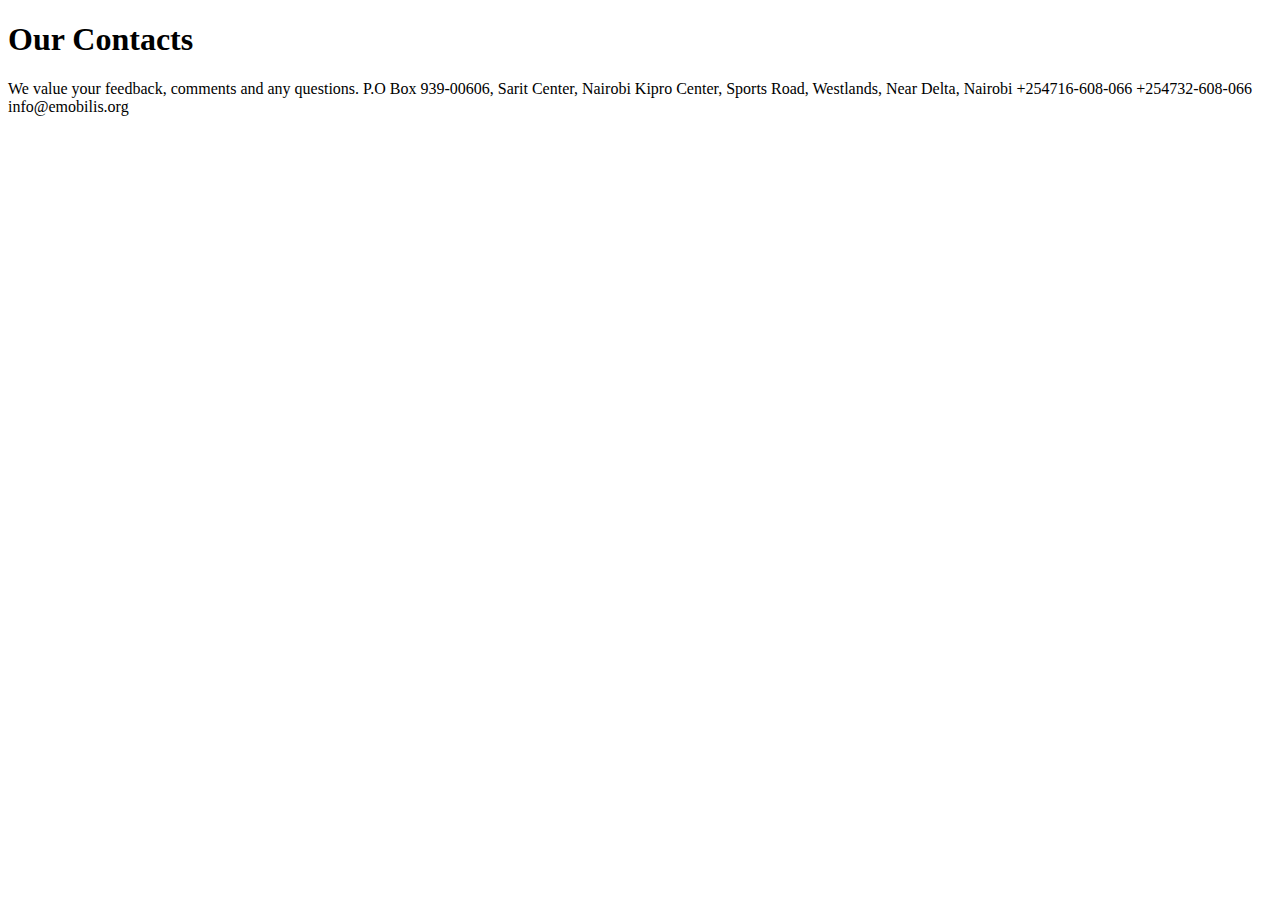
<file: templates/contactus.html>
<!doctype html>
<html lang="en">
<head>
    <meta charset="UTF-8">
    <meta name="viewport"
          content="width=device-width, user-scalable=no, initial-scale=1.0, maximum-scale=1.0, minimum-scale=1.0">
    <meta http-equiv="X-UA-Compatible" content="ie=edge">
    <title>Contact Us</title>
</head>
<body>
<h1>Our Contacts</h1>
<p>We value your feedback, comments and any questions.

    P.O Box 939-00606, Sarit Center, Nairobi
    Kipro Center, Sports Road, Westlands, Near Delta, Nairobi
    +254716-608-066
    +254732-608-066
    info@emobilis.org
</p>

</body>
</html>
</file>
